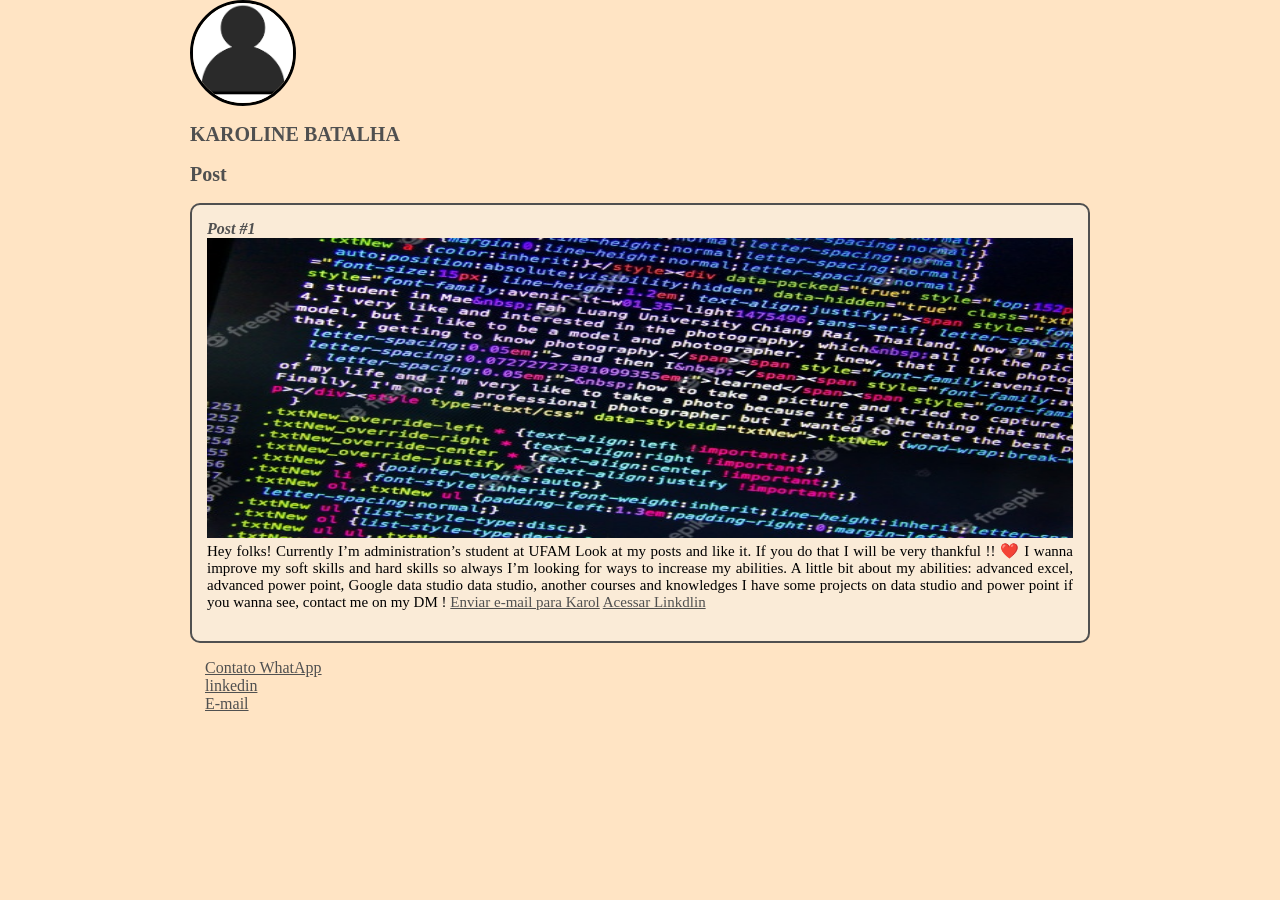
<file: index.html>
<!DOCTYPE html>
   <html>
    <head>
        <meta charset="utf-8">
        <title>Karoline Batalha Nunes</title>
        <link rel="stylesheet" href="style.css">
    </head>
<body>
    <header>
        <img src="avatar_profile.png" alt="Minha imagem para o site" class="photo">
        <h1 id="title">Karoline Batalha</h1>
    </header>   
    <section>
    <header>
            <h2 class="subtitle">Post</h2>
        </header>
        <article class="post">   
            <header>
                <h3 class="post_title">Post #1</h3>
                <img src="codigo.jpg" alt="Imagem para a postagem do Post #1" class="post_imagem">
            </header>
            <header> 
                <p class="post_content">
                    Hey folks!
Currently I’m administration’s student at UFAM
Look at my posts and like it. If you do that I will be very thankful !! ❤️
I wanna improve my soft skills and hard skills so always I’m looking for ways to increase my abilities. 
A little bit about my abilities: advanced excel, advanced power point, Google data studio data studio, another courses and knowledges
I have some projects on data studio and power point if you wanna see, contact me on my DM !
<a href="mailto:kbatalha2517@gmail.com">Enviar e-mail para Karol</a>
<a href="https://www.linkedin.com/in/karoline-batalha-597a491ab/" target="_blank">Acessar Linkdlin</a>
                </p>
            </header>
        </article>
    </section>
    <footer>
        <ul class="contact_list">
            <li>
                <a href="https://api.whatsapp.com/send?phone=5592993002625&text=Ol%C3%A1%2C%20Karoline!%20Tudo%20bem%3F%20Gostaria%20...." target=_blank">Contato WhatApp</a>
            </li>
            <li>
                <a href="https://www.linkedin.com/in/karoline-batalha-597a491ab/" target="_blank">linkedin</a>
            </li>
            <li>
                <a href="mailto:kbatalha2517@gmail.com">E-mail</a>
            </li>
        </ul>
    </footer>
</body>     
</html>
</file>
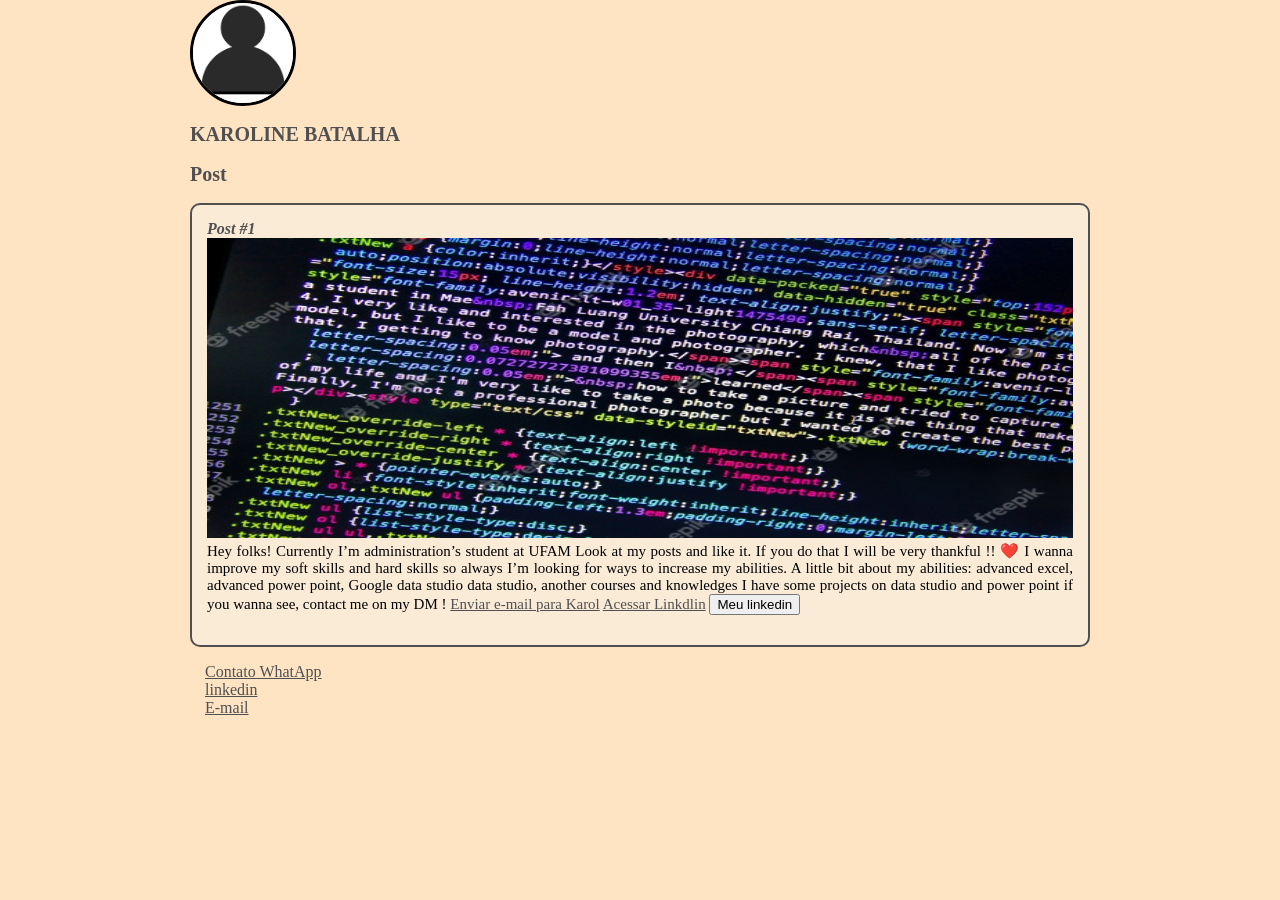
<file: codigos/index.html>
<!DOCTYPE html>
   <html>
    <head>
        <meta charset="utf-8">
        <title>Karoline Batalha Nunes</title>
        <link rel="stylesheet" href="style.css">
    </head>
<body>
    <header>
        <img src="avatar_profile.png" alt="Minha imagem para o site" class="photo">
        <h1 id="title">Karoline Batalha</h1>
    </header>   
    <section>
    <header>
            <h2 class="subtitle">Post</h2>
        </header>
        <article class="post">   
            <header>
                <h3 class="post_title">Post #1</h3>
                <img src="codigo.jpg" alt="Imagem para a postagem do Post #1" class="post_imagem">
            </header>
            <header> 
                <p class="post_content">
                    Hey folks!
Currently I’m administration’s student at UFAM
Look at my posts and like it. If you do that I will be very thankful !! ❤️
I wanna improve my soft skills and hard skills so always I’m looking for ways to increase my abilities. 
A little bit about my abilities: advanced excel, advanced power point, Google data studio data studio, another courses and knowledges
I have some projects on data studio and power point if you wanna see, contact me on my DM !
<a href="mailto:kbatalha2517@gmail.com">Enviar e-mail para Karol</a>
<a href="https://www.linkedin.com/in/karoline-batalha-597a491ab/" target="_blank">Acessar Linkdlin</a>
<a href="https://www.linkedin.com/in/karoline-batalha-597a491ab/"><button>Meu linkedin</button></a>
                </p>
            </header>
        </article>
    </section>
    <footer>
        <ul class="contact_list">
            <li>
                <a href="https://api.whatsapp.com/send?phone=5592993002625&text=Ol%C3%A1%2C%20Karoline!%20Tudo%20bem%3F%20Gostaria%20...." target=_blank">Contato WhatApp</a>
            </li>
            <li>
                <a href="https://www.linkedin.com/in/karoline-batalha-597a491ab/" target="_blank">linkedin</a>
            </li>
            <li>
                <a href="mailto:kbatalha2517@gmail.com">E-mail</a>
            </li>
        </ul>
    </footer>
</body>     
</html>
</file>
<file: style.css>
body{
    background-color:bisque;
    font-family: Verdana;
    max-width: 900px;
    margin: auto;
}
.photo{
    border-radius: 140px;
    border: 3px solid #000;
    width: 100px;
}
#title, .subtitle, .post_title {
    color: #505050;
    font-size: 20px;

}       
#title{
    font: 30px;
    text-transform:uppercase;
}
a{
    text-decoration:underline;
    color: #505050;
}
.post_title {
    font-size: 16px;
    font-style: italic;
    margin: 0;
    margin-top: 0px;
}
.post{
    background-color: antiquewhite;
    padding: 15px;
    border: 2px solid #505050;
    border-radius: 10px;
    margin-bottom: 15px;
}
.post_content{
    font-size: 15px;
    margin: 0;
    margin-bottom: 15px;
    text-align: justify;
}
.post_imagem{
    margin-bottom: 0;
    width:100%;
    height:300px;
}

.contact_list{
    list-style-type: none;
    padding-left: 15px;
}
</file>
<file: codigos/style.css>
body{
    background-color:bisque;
    font-family: Verdana;
    max-width: 900px;
    margin: auto;
}
.photo{
    border-radius: 140px;
    border: 3px solid #000;
    width: 100px;
}
#title, .subtitle, .post_title {
    color: #505050;
    font-size: 20px;
}     
 
#title{
    font: 30px;
    text-transform:uppercase;
}
a{
    text-decoration:underline;
    color: #505050;
}
.post_title {
    font-size: 16px;
    font-style: italic;
    margin: 0;
    margin-top: 0px;
}
.post{
    background-color: antiquewhite;
    padding: 15px;
    border: 2px solid #505050;
    border-radius: 10px;
    margin-bottom: 15px;
}
.post_content{
    font-size: 15px;
    margin: 0;
    margin-bottom: 15px;
    text-align: justify;
}
.post_imagem{
    margin-bottom: 0;
    width:100%;
    height:300px;
}

.contact_list{
    list-style-type: none;
    padding-left: 15px;
}
</file>
